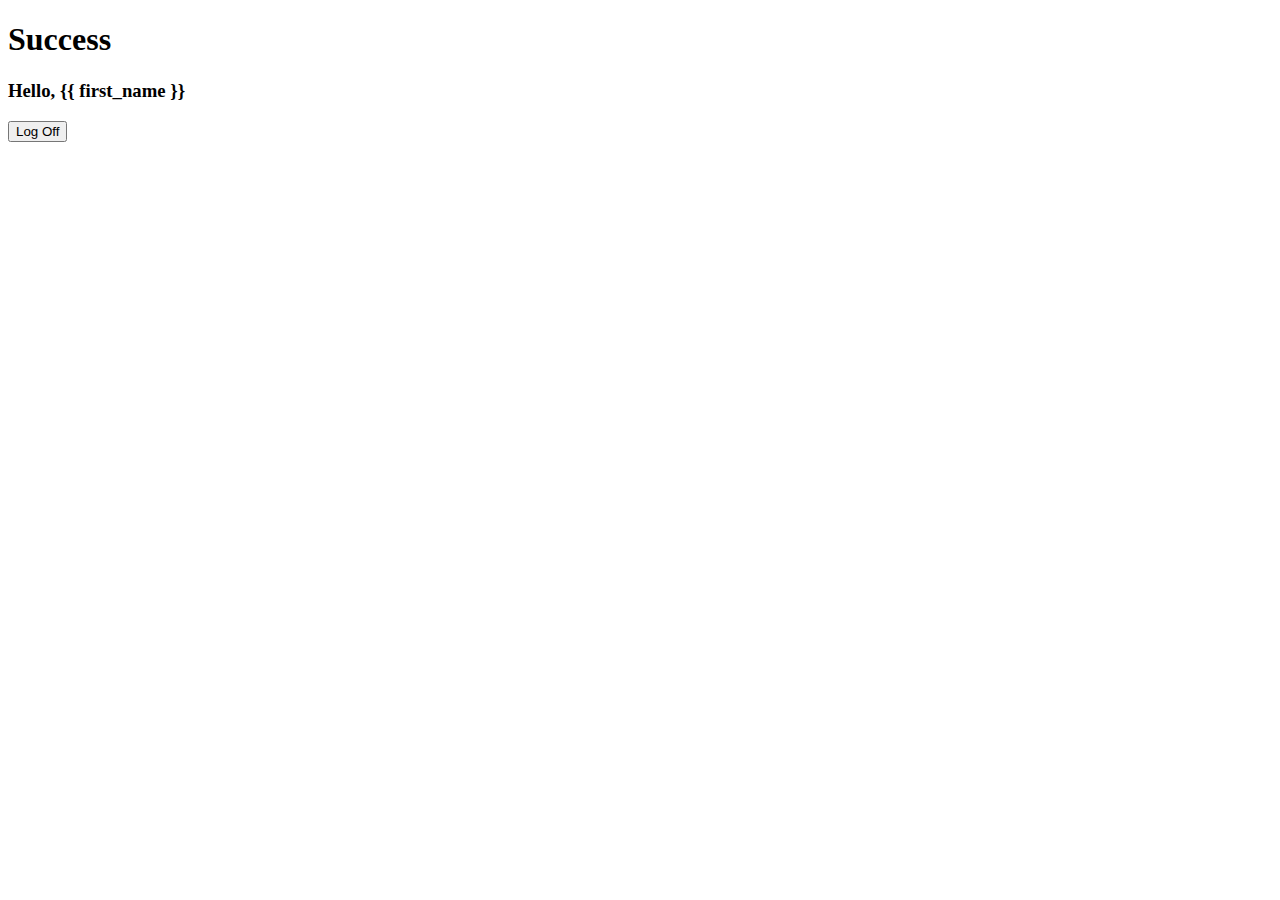
<file: apps/login_registration/templates/login_registration/success.html>
<!DOCTYPE html>
<html lang="en">
<head>
    <meta charset="UTF-8">
    <title>Success</title>
</head>
<body>
    <h1>Success</h1>
    <h3>Hello, {{ first_name }}</h3>
    <form action="/logoff">
        <input type="submit" value="Log Off">
    </form>
</body>
</html>
</file>
